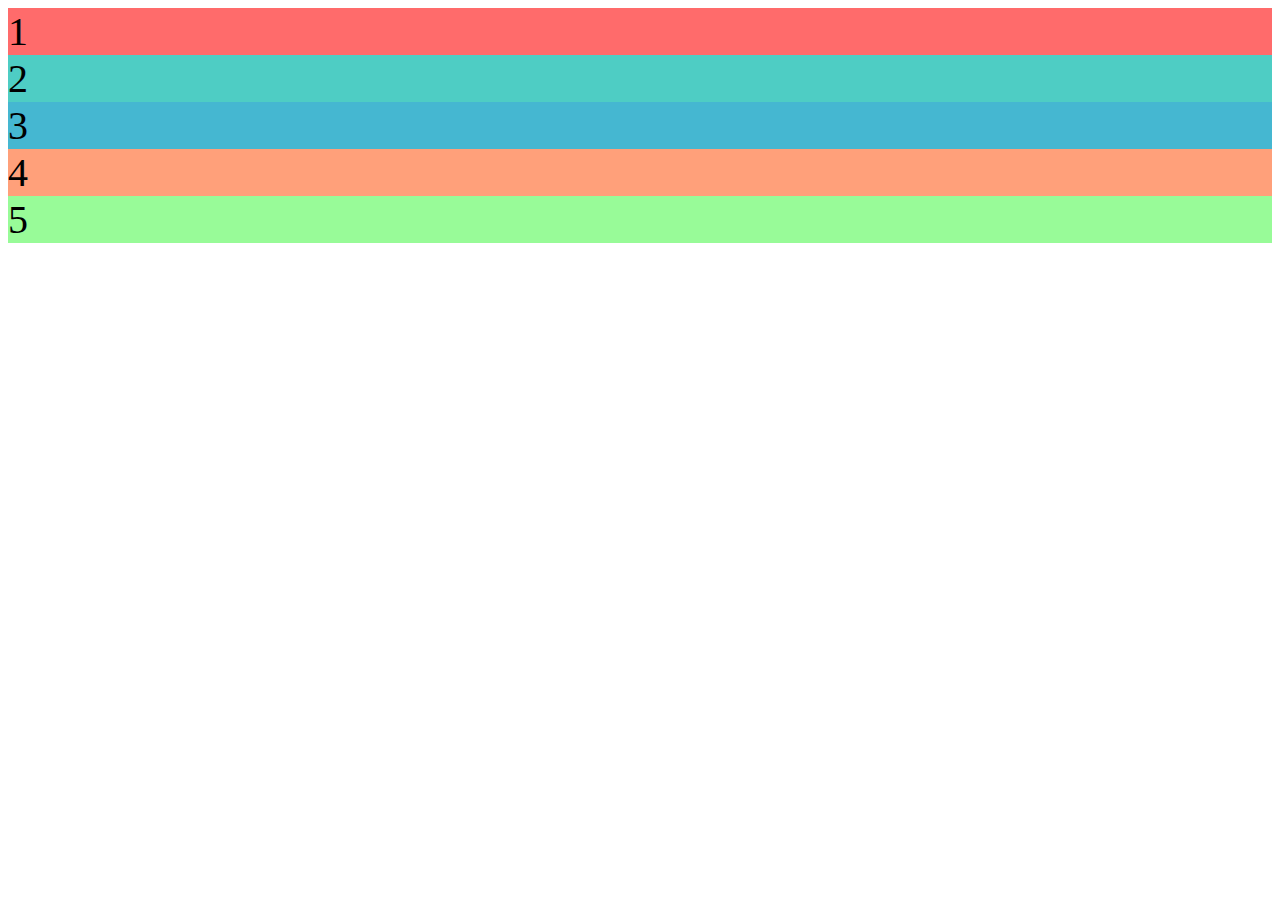
<file: actividad_1/index.html>
<!DOCTYPE html>
<html lang="en">
<head>
    <meta charset="UTF-8">
    <meta name="viewport" content="width=device-width, initial-scale=1.0">
    <link rel="stylesheet" href="styles.css">

</head>
<body>
    <div class="container">
        <div class="d1">1</div>
        <div class="d2">2</div>
        <div class="d3">3</div>
        <div class="d4">4</div>
        <div class="d5">5</div>
      </div>
</body>
</html>
</file>
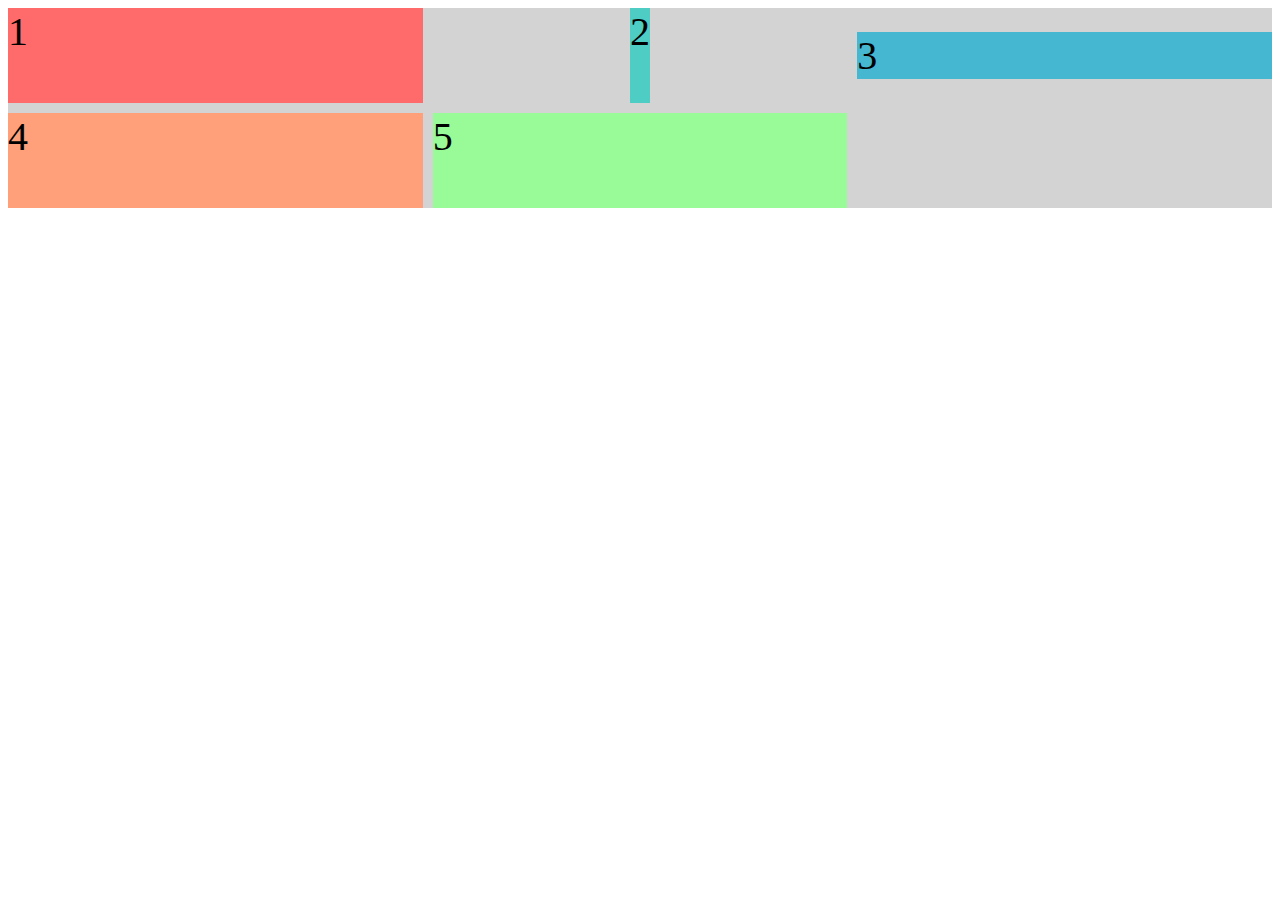
<file: actividad_10/index.html>
<!DOCTYPE html>
<html lang="en">
<head>
    <meta charset="UTF-8">
    <meta name="viewport" content="width=device-width, initial-scale=1.0">
    <link rel="stylesheet" href="styles.css">

</head>
<body>
    <div class="container">
        <div class="d1">1</div>
        <div class="d2">2</div>
        <div class="d3">3</div>
        <div class="d4">4</div>
        <div class="d5">5</div>
    </div>
</body>
</html>
</file>
<file: actividad_1/styles.css>
.container {
    font-size: 40px;
    width: 100%;
    background-color: LightGray;
    display: grid;
    
}


.d1 { background-color: #FF6B6B; }
.d2 { background-color: #4ECDC4; }
.d3 { background-color: #45B7D1; }
.d4 { background-color: #FFA07A; }
.d5 { background-color: #98FB98; }
.d6 { background-color: #DDA0DD; }
</file>
<file: actividad_10/styles.css>
.container {
    font-size: 40px;
    width: 100%;
    background-color: LightGray;
    display: grid;
    grid-template-columns: repeat(3, 1fr);
    grid-template-rows: repeat(2, 1fr);
    grid-gap: 10px ;
    height: 200px;

}

.d1 { background-color: #FF6B6B; }
.d2 { background-color: #4ECDC4; 
    justify-self: center; 
}

.d3 { background-color: #45B7D1; 
align-self: center;}
.d4 { background-color: #FFA07A; }
.d5 { background-color: #98FB98; }
.d6 { background-color: #DDA0DD; }
</file>
